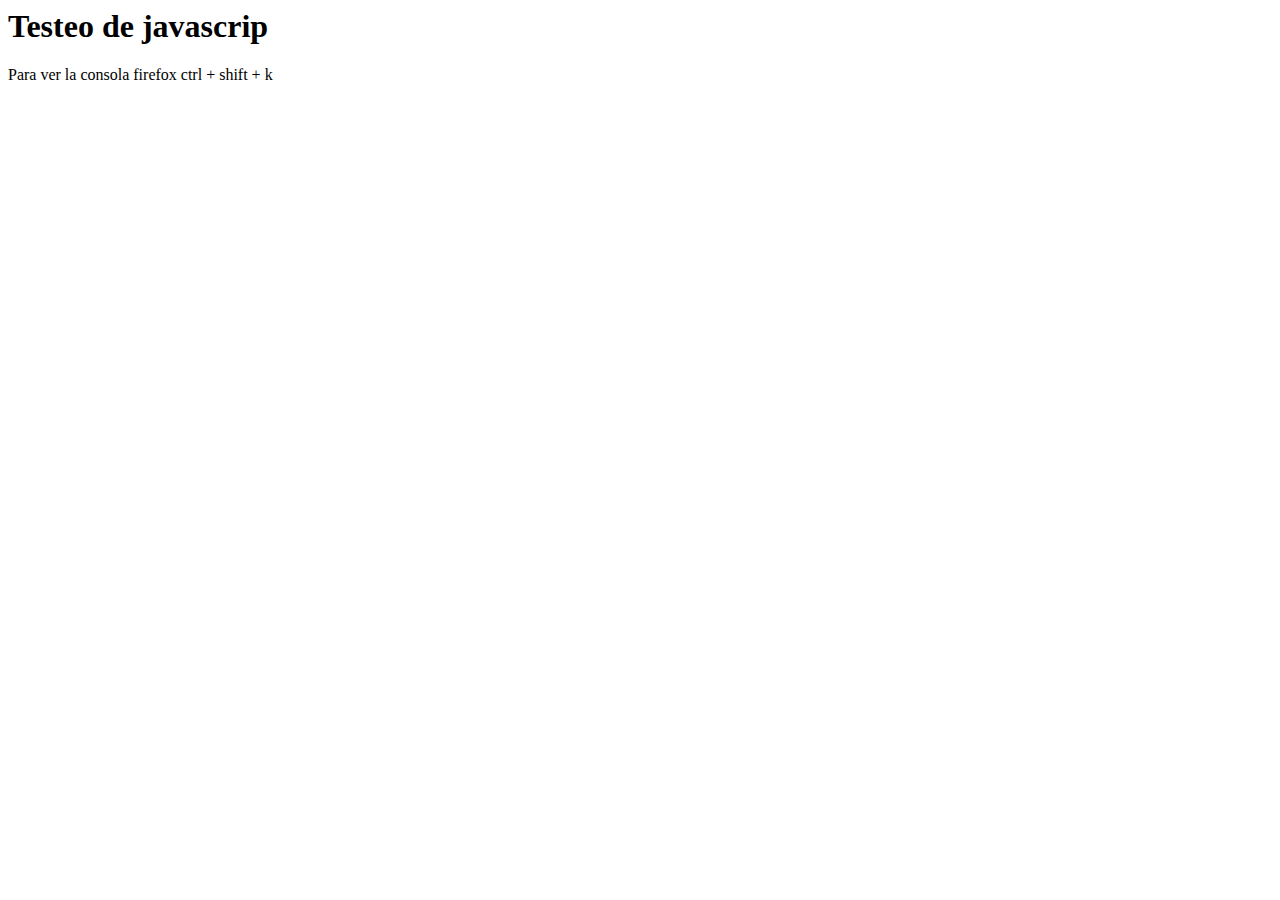
<file: javascrip/pagina.html>
<html>
    <head>
        <script src="js/javascript00.js">
            console.log("hola mundo interno,se vera?");
            //no se tomara en cuenta si tiene referencia externa. 
        </script>
        <script src="js/javascript00.js"></script>
    </head>
    <body>
        <h1>Testeo de javascrip</h1>
        <p>Para ver la consola firefox ctrl + shift + k </p>
        </body>
        </html>
</file>
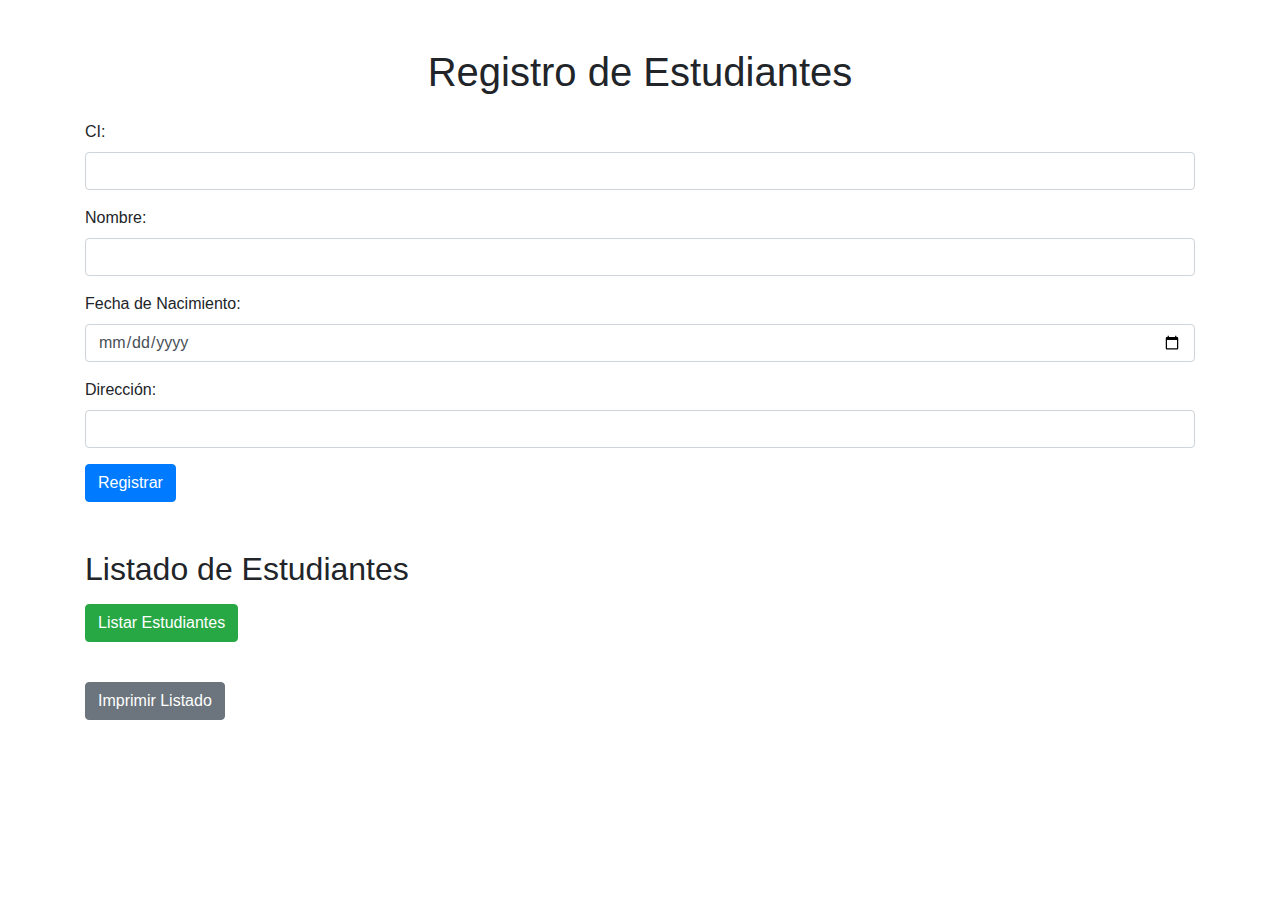
<file: javascrip/jquery/formulario.html>
<!DOCTYPE html>
<html lang="es">
<head>
    <meta charset="UTF-8">
    <meta name="viewport" content="width=device-width, initial-scale=1.0">
    <title>Formulario de Registro de Estudiantes</title>
    <link rel="stylesheet" href="https://stackpath.bootstrapcdn.com/bootstrap/4.5.2/css/bootstrap.min.css">
</head>
<body>

<div class="container mt-5">
    <h1 class="text-center mb-4">Registro de Estudiantes</h1>

    <form id="registroForm">
        <div class="form-group">
            <label for="ci">CI:</label>
            <input type="text" class="form-control" id="ci" name="ci" required>
        </div>
        
        <div class="form-group">
            <label for="nombre">Nombre:</label>
            <input type="text" class="form-control" id="nombre" name="nombre" required>
        </div>
        
        <div class="form-group">
            <label for="fecha">Fecha de Nacimiento:</label>
            <input type="date" class="form-control" id="fecha" name="fecha" required>
        </div>
        
        <div class="form-group">
            <label for="direccion">Dirección:</label>
            <input type="text" class="form-control" id="direccion" name="direccion" required>
        </div>
        
        <button type="submit" class="btn btn-primary">Registrar</button>
    </form>

    <div id="listado" class="mt-5">
        <h2 class="mb-3">Listado de Estudiantes</h2>
        <button id="listarBtn" class="btn btn-success mb-3">Listar Estudiantes</button>
        <table class="table" style="display: none;">
            <thead>
                <tr>
                    <th>CI</th>
                    <th>Nombre</th>
                    <th>Fecha de Nacimiento</th>
                    <th>Dirección</th>
                </tr>
            </thead>
            <tbody id="listaEstudiantes"></tbody>
        </table>
    </div>

    <button id="imprimirBtn" class="btn btn-secondary mt-4">Imprimir Listado</button>
</div>

<script src="https://ajax.googleapis.com/ajax/libs/jquery/3.5.1/jquery.min.js"></script>
<script src="formulario.js"></script>
</body>
</html>
</file>
